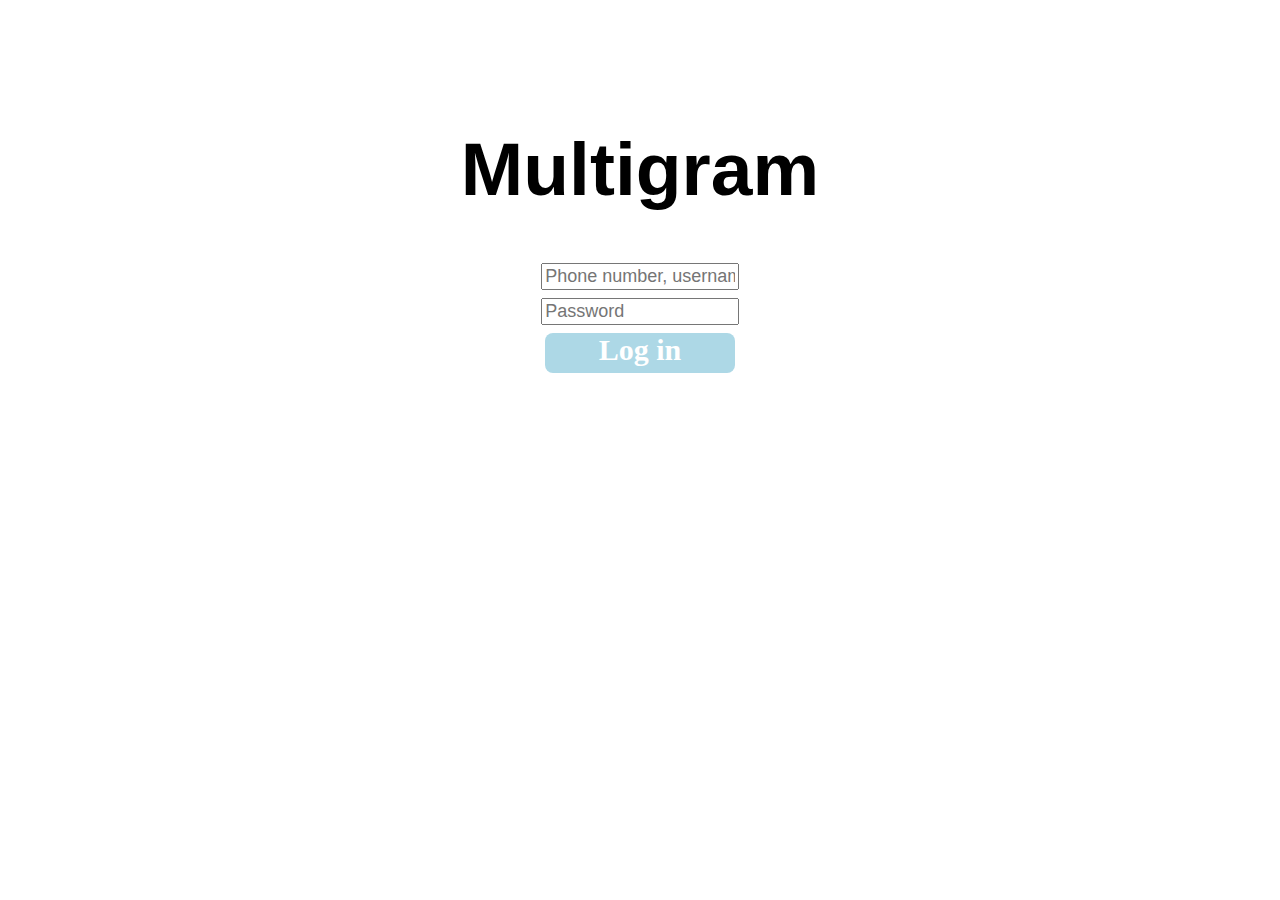
<file: index.html>
<!DOCTYPE html>
<html lang="en">
  <head>
    <meta charset="UTF-8" />
    <meta http-equiv="X-UA-Compatible" content="IE=edge" />
    <meta name="viewport" content="width=device-width, initial-scale=1.0" />
    <link rel="stylesheet" href="style.css" />
    <title>Multigram</title>
  </head>
  <body>
    <h1 class="logo">Multigram</h1>
    <div class="landing">
      <input id="userField" placeholder="Phone number, username or email">
      <input id="passField" placeholder="Password">
      <a id="loginBtn" href="/account.html"> Log in</a>
    </div>

    <script src="script.js"></script>
  </body>
</html>
</file>
<file: style.css>
.logo {
    font-family:Impact, Haettenschweiler, 'Arial Narrow Bold', sans-serif;
    text-align: center;
    margin-top: 10%;
    font-size: 75px;
}

.landing{
    display: flex;
    flex-direction: column;
}

#userField{
    align-self: center;
    width: 15%;
    font-size: large;
}

#passField {
    align-self: center;
    margin-top: 8px;
    width: 15%;
    font-size: large;
}

#loginBtn {
    align-self: center;
    margin-top: 8px;
    width: 15%;
    background-color: lightblue;
    font-size: 30px;
    border-radius: 8px;
    color: white;
    font-weight: 900;
    border: none;
    height: 40px;
    text-align: center;
    text-decoration: none;
}

.navbar {
    display: flex;
    width: 100%;
    border-bottom: 1px black solid;
    justify-content: space-between;
}

.navList {
    display: flex;
    justify-content: flex-end;
    align-content: space-evenly;
    list-style-type: none;
}

#navButton2 {
    margin-left: 30px;
}

.navButton {
    background-color: lightblue;
    width: 75px;
    text-align: center;
    align-content: center;
    color: white;
    border-radius: 20px;
    font-weight: 900;
    text-decoration: none;
}

.accountLogo {
    font-family:Impact, Haettenschweiler, 'Arial Narrow Bold', sans-serif;
    margin-left: 20px;
    font-size: 30px;
}

a, a:hover, a:visited, a:active {
    color: inherit;
    text-decoration: none;
   }

#accountImage1{
    border-radius: 50%;
    border: 1px solid grey;
}

.account-buttons {
    display: flex;
    justify-content: space-between;
    color: black;
    text-align: center;
    justify-content: center;
}

.accBtn {
    background-color: lightgrey;
    width: 100px;
    height: 25px;
    border-radius: 5px;
    margin-right: 10px;
    text-align: center;
    font-weight: 600;
    padding-top: 5px;
}

.accountInfo {
    margin-top: 2%;
    display: flex;
    justify-content: center;
}

#blueCheck {
    margin-top: 15px;
}

.accountName{
    margin-left: 5%;
    text-align:center;
}

.counters {
    border-top: 1px solid grey;
    border-bottom: 1px solid grey;
}

.media {
    display: flex;
    flex-flow: row wrap;
    justify-content:left;
    width: auto;
}

.mediaCard {
    margin-bottom: 0.5%;
    margin-right: 0.5%;
}

.counters {
    display:flex;
    justify-content: center;
}

.counter {
    text-wrap: wrap;
    margin: 1%;
}

.formats {
    display: flex;
    justify-content: center;
    margin-top: .5%;
    margin-bottom: .5%;
}

.format {
    padding-right: 3%;
    height:45px;
}

.categoryImages {
    white-space: nowrap;
}

.categoryCard{
    display:inline;
}

.catImage{
    height: 75px;
    width: 75px;
    border-radius: 50%;
}

.feed {
    background-color: black;
    color: white;
}

.feedNav {
    display: flex;
    justify-content: space-between;
}

.feedLogo {
    font-family:Impact, Haettenschweiler, 'Arial Narrow Bold', sans-serif;
}

.feed-nav-icons{
    display: flex;
    align-items: center;
}

.feedInfo {
    border-top: 1px grey solid;
    border-bottom: 1px grey solid;
    display: flex;
    justify-content: center;
}

.feedImage {
    margin-top: .5%;
}

#feedImage1 {
    border-radius: 50%;
    height: 70px;
}

.span {
    margin-top: 1%;
    margin-left: 10%;
    font-size: 30px;
}

.feedName {
    margin-left: 2%;
}

.feed-images {
    display: flex;
    justify-content: center;
}

.feed-icons-below {
    display: flex;
    justify-content: center;
}

.feed-icon-flex1 {
    margin-right: 15%;
    margin-top: 1%;
}

.feed-icon-flex2 {
    margin-top: 1%;
}

.likes {
    display: flex;
    justify-content: center;
    margin-right: 18%;
}

.comments {
    display: flex;
    flex-direction: column;
    align-items: center;
    margin-right: 6%;
}

.comments-p2 {
    color: grey;
    margin-right: 7%;
}

.comments-inline {
    display: flex;
    flex-direction: row;
    justify-content: space-around;
}

#comments-p3 {
    margin-left:10px;
    color: grey;
}
</file>
